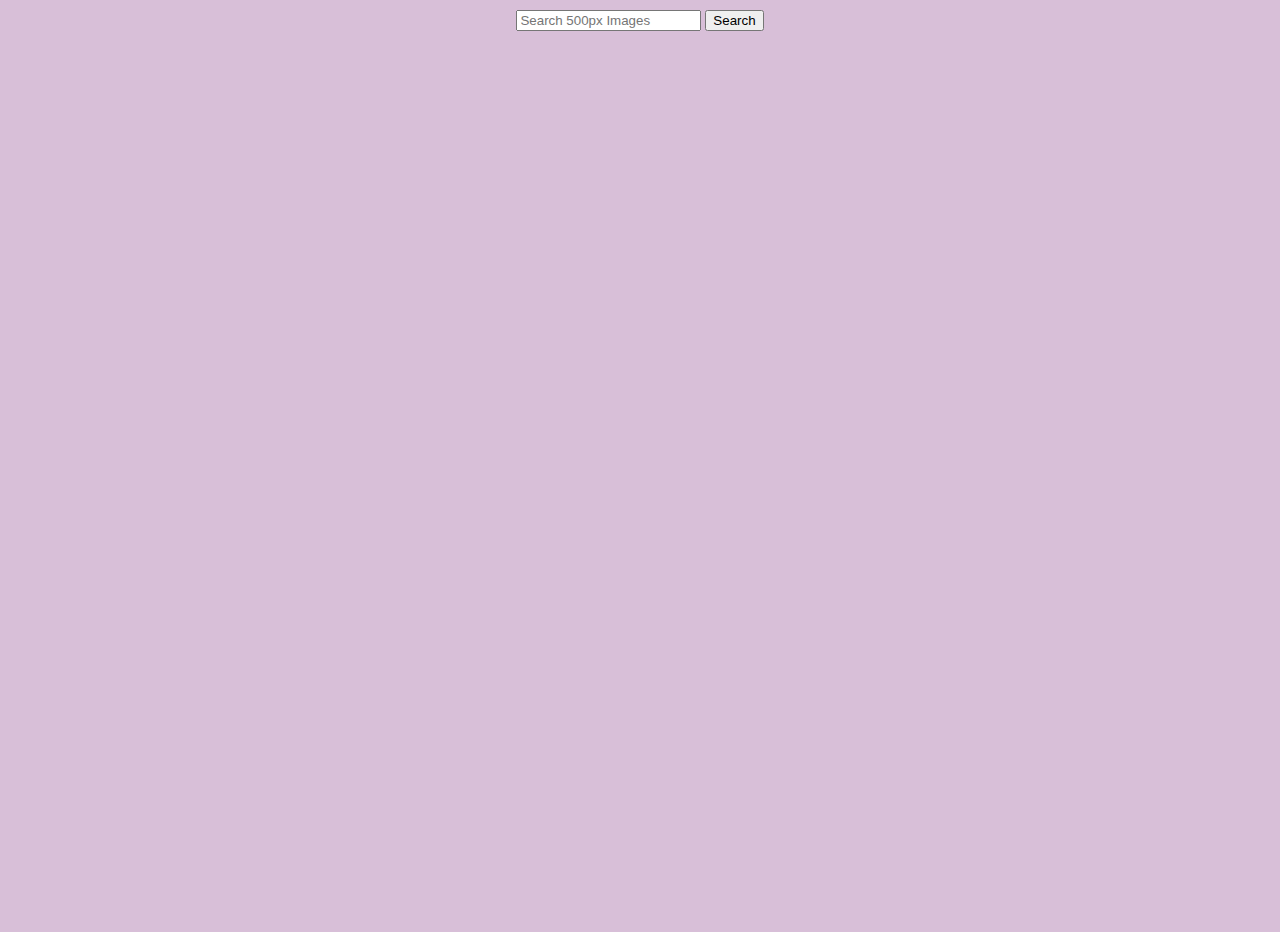
<file: 500-px/index.html>
<!DOCTYPE html>
<html >
<head>
  <meta charset="UTF-8">
  <title>500 px</title>
  
  
  
      <link rel="stylesheet" href="css/style.css">

  
</head>

<body>
  <head>
  <meta charset="utf-8">
  <title>500px</title>
</head>

<body>
  <div>
    <input id="search-term" type="text" placeholder="Search 500px Images" required />
    <button id="search-button">Search</button>
  </div>
  <div id="grid">
    <div id="item1">
      <div id="render-photo"></div>
    </div>
  </div>
</body>
  
    <script src="js/index.js"></script>

</body>
</html>
</file>
<file: 500-px/css/style.css>
html,
body {
  height: 100%;
  background: Thistle;
  text-align: center;
  font: 14px/24px 'Open Sans', Arial, sans-serif;
  color: #111;
}

img {
  margin: 5px;
  box-shadow: 2px 2px 2px rgba(0, 0, 0, 0.2);
  max-width: 200px;
  max-height: 200px;
  opacity: 0.95;
}

img:hover {
  box-shadow: 10px 5px 5px rgba(0, 0, 0, 0.2);
  opacity: 1;
}

#grid {
  height: 100%;
  width: 100%;
  display: grid;
  grid-gap: 10px;
  grid-template: repeat(4, 1fr) / repeat(2, 1fr);
  grid-auto-flow: column;
  /* or 'row', 'row dense', 'column dense' */
}
</file>
